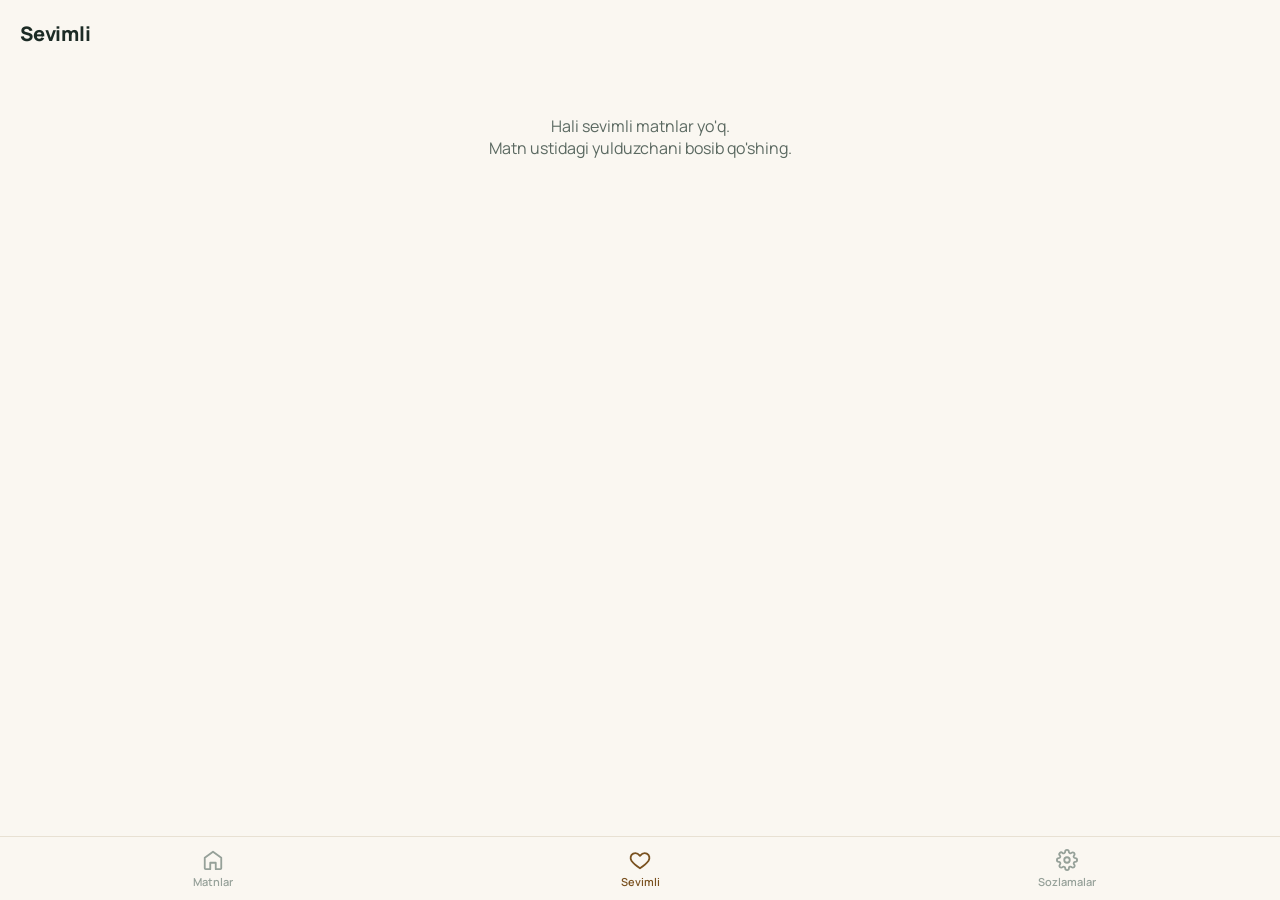
<file: favorites.html>
<!doctype html>
<html lang="uz">
<head>
<meta charset="UTF-8">
<meta name="viewport" content="width=device-width, initial-scale=1, viewport-fit=cover">
<title>Tanass — sevimlilar</title>
<meta name="theme-color" content="#FAF7F1">
<link rel="manifest" href="manifest.json">
<link rel="icon" href="icons/favicon-32.png">
<link href="https://fonts.googleapis.com/css2?family=Manrope:wght@500;700;800&display=swap" rel="stylesheet">
<link rel="stylesheet" href="css/style.css">
</head>
<body>

<div class="screen">
  <div class="topbar"><div class="brand"><h1>Sevimli</h1></div></div>
  <div class="empty-state">
    Hali sevimli matnlar yo'q.<br>Matn ustidagi yulduzchani bosib qo'shing.
  </div>
</div>

<nav class="bottom-nav">
  <a href="index.html">
    <svg viewBox="0 0 24 24" fill="none" stroke="currentColor" stroke-width="2" stroke-linecap="round" stroke-linejoin="round"><path d="M3 9.5 12 3l9 6.5V21a1 1 0 0 1-1 1h-5v-7H9v7H4a1 1 0 0 1-1-1z"/></svg>
    Matnlar
  </a>
  <a href="favorites.html" class="active">
    <svg viewBox="0 0 24 24" fill="none" stroke="currentColor" stroke-width="2" stroke-linecap="round" stroke-linejoin="round"><path d="M12 21s-6.7-4.35-9.3-8.2C1 10 1.6 6.6 4.6 5.1 7 3.9 9.6 4.7 12 7.5c2.4-2.8 5-3.6 7.4-2.4 3 1.5 3.6 4.9 1.9 7.7C18.7 16.65 12 21 12 21z"/></svg>
    Sevimli
  </a>
  <a href="settings.html">
    <svg viewBox="0 0 24 24" fill="none" stroke="currentColor" stroke-width="2" stroke-linecap="round" stroke-linejoin="round"><circle cx="12" cy="12" r="3"/><path d="M19.4 15a1.65 1.65 0 0 0 .33 1.82l.06.06a2 2 0 1 1-2.83 2.83l-.06-.06a1.65 1.65 0 0 0-1.82-.33 1.65 1.65 0 0 0-1 1.51V21a2 2 0 0 1-4 0v-.09A1.65 1.65 0 0 0 9 19.4a1.65 1.65 0 0 0-1.82.33l-.06.06a2 2 0 1 1-2.83-2.83l.06-.06A1.65 1.65 0 0 0 4.6 15a1.65 1.65 0 0 0-1.51-1H3a2 2 0 0 1 0-4h.09A1.65 1.65 0 0 0 4.6 9a1.65 1.65 0 0 0-.33-1.82l-.06-.06a2 2 0 1 1 2.83-2.83l.06.06A1.65 1.65 0 0 0 9 4.6a1.65 1.65 0 0 0 1-1.51V3a2 2 0 0 1 4 0v.09a1.65 1.65 0 0 0 1 1.51 1.65 1.65 0 0 0 1.82-.33l.06-.06a2 2 0 1 1 2.83 2.83l-.06.06A1.65 1.65 0 0 0 19.4 9a1.65 1.65 0 0 0 1.51 1H21a2 2 0 0 1 0 4h-.09a1.65 1.65 0 0 0-1.51 1z"/></svg>
    Sozlamalar
  </a>
</nav>
</body>
</html>
</file>
<file: css/style.css>
/* ============================================
   Tanass — design tokens
   Light, warm, minimalist. Calm study surface;
   gold marks progress, sage marks completion.
   ============================================ */

:root {
  --bg: #FAF7F1;
  --surface: #FFFFFF;
  --surface-sunken: #F2EEE5;
  --ink: #1C2B25;
  --ink-soft: #5B6961;
  --ink-faint: #96A199;
  --border: #E8E1D3;

  --accent: #C68A3E;        /* gold — progress, active state */
  --accent-soft: #F1E1C4;
  --accent-ink: #7A5220;

  --sage: #5F8570;          /* completed / success */
  --sage-soft: #DCEAE1;

  --danger: #B95C46;

  --radius-lg: 22px;
  --radius-md: 14px;
  --radius-sm: 9px;

  --shadow-card: 0 1px 2px rgba(28, 43, 37, 0.04), 0 8px 24px rgba(28, 43, 37, 0.06);
  --shadow-float: 0 6px 20px rgba(28, 43, 37, 0.14);

  --font-ui: 'Manrope', -apple-system, BlinkMacSystemFont, sans-serif;
  --font-ar: 'Noto Naskh Arabic', 'Traditional Arabic', serif;

  --nav-h: 64px;
  --safe-b: env(safe-area-inset-bottom, 0px);
}

* { box-sizing: border-box; }
html, body { height: 100%; }

.view { display: none; }
.view.view-active { display: block; }

.settings-list { padding: 8px 20px 20px; display: flex; flex-direction: column; gap: 10px; }
.settings-row {
  display: flex; align-items: center; justify-content: space-between;
  background: var(--surface); border: 1px solid var(--border);
  border-radius: var(--radius-md); padding: 15px 16px;
  font-weight: 600; font-size: 15px;
}
.settings-row span.sub { display:block; font-size:12px; font-weight:500; color:var(--ink-soft); margin-top:2px; }
.settings-row button { font-weight: 700; color: var(--accent-ink); }

.stats-row { display:flex; gap:10px; padding:10px 20px 4px; }
.stat-card {
  flex:1; background:var(--surface); border:1px solid var(--border);
  border-radius:var(--radius-md); padding:14px 8px; text-align:center;
}
.stat-num { font-size:22px; font-weight:800; color:var(--ink); }
.stat-label { font-size:11px; font-weight:600; color:var(--ink-soft); margin-top:2px; }
body {
  margin: 0;
  background: var(--bg);
  color: var(--ink);
  font-family: var(--font-ui);
  -webkit-font-smoothing: antialiased;
  overscroll-behavior-y: none;
}
a { color: inherit; text-decoration: none; }
button {
  font-family: inherit;
  border: none;
  background: none;
  color: inherit;
  cursor: pointer;
}
button:focus-visible,
a:focus-visible,
input:focus-visible {
  outline: 2px solid var(--accent);
  outline-offset: 2px;
}
img { max-width: 100%; display: block; }

.screen {
  min-height: 100%;
  padding-bottom: calc(var(--nav-h) + var(--safe-b) + 16px);
}

/* ---------- top bar ---------- */
.topbar {
  display: flex;
  align-items: center;
  justify-content: space-between;
  padding: 20px 20px 8px;
}
.topbar .brand {
  display: flex;
  align-items: center;
  gap: 10px;
}
.topbar .brand img { width: 34px; height: 34px; border-radius: 9px; }
.topbar .brand h1 {
  font-size: 20px;
  font-weight: 800;
  margin: 0;
  letter-spacing: -0.01em;
}

/* ---------- level chips ---------- */
.chip-row {
  display: flex;
  gap: 8px;
  padding: 10px 20px 4px;
  overflow-x: auto;
  scrollbar-width: none;
}
.chip-row::-webkit-scrollbar { display: none; }
.chip {
  flex: none;
  padding: 8px 16px;
  border-radius: 999px;
  background: var(--surface);
  border: 1px solid var(--border);
  color: var(--ink-soft);
  font-size: 14px;
  font-weight: 600;
  white-space: nowrap;
}
.chip.active {
  background: var(--ink);
  border-color: var(--ink);
  color: var(--bg);
}

/* ---------- text cards ---------- */
.text-list {
  display: flex;
  flex-direction: column;
  gap: 12px;
  padding: 12px 20px 20px;
}
.text-card {
  display: flex;
  align-items: center;
  gap: 14px;
  background: var(--surface);
  border: 1px solid var(--border);
  border-radius: var(--radius-lg);
  padding: 16px;
  box-shadow: var(--shadow-card);
}
.text-card .progress-ring {
  flex: none;
  width: 44px;
  height: 44px;
  border-radius: 50%;
  display: grid;
  place-items: center;
  background: conic-gradient(var(--accent) calc(var(--pct, 0) * 1%), var(--surface-sunken) 0);
}
.text-card .progress-ring::after {
  content: '';
  width: 34px;
  height: 34px;
  border-radius: 50%;
  background: var(--surface);
}
.text-card .progress-ring.done {
  background: var(--sage);
}
.text-card .progress-ring.done::after { background: var(--sage-soft); }
.text-card .meta { flex: 1; min-width: 0; }
.text-card .meta h3 {
  margin: 0 0 4px;
  font-size: 16px;
  font-weight: 700;
  white-space: nowrap;
  overflow: hidden;
  text-overflow: ellipsis;
}
.text-card .meta p {
  margin: 0;
  font-size: 13px;
  color: var(--ink-soft);
}
.text-card .level-badge {
  flex: none;
  font-size: 12px;
  font-weight: 700;
  color: var(--accent-ink);
  background: var(--accent-soft);
  padding: 4px 9px;
  border-radius: 999px;
}

/* ---------- bottom nav ---------- */
.bottom-nav {
  position: fixed;
  left: 0; right: 0; bottom: 0;
  height: calc(var(--nav-h) + var(--safe-b));
  padding-bottom: var(--safe-b);
  background: rgba(250, 247, 241, 0.92);
  backdrop-filter: blur(14px);
  border-top: 1px solid var(--border);
  display: flex;
  z-index: 40;
}
.bottom-nav a {
  flex: 1;
  display: flex;
  flex-direction: column;
  align-items: center;
  justify-content: center;
  gap: 3px;
  font-size: 11px;
  font-weight: 600;
  color: var(--ink-faint);
}
.bottom-nav a svg { width: 22px; height: 22px; }
.bottom-nav a.active { color: var(--accent-ink); }

/* ---------- reader ---------- */
.reader-header {
  display: flex;
  align-items: center;
  gap: 12px;
  padding: 16px 16px 8px;
}
.reader-header .back-btn {
  width: 38px; height: 38px;
  border-radius: 50%;
  background: var(--surface);
  border: 1px solid var(--border);
  display: grid;
  place-items: center;
}
.reader-header h2 {
  font-size: 17px;
  font-weight: 700;
  margin: 0;
  flex: 1;
  overflow: hidden;
  text-overflow: ellipsis;
  white-space: nowrap;
}

.player {
  margin: 8px 16px 4px;
  background: var(--surface);
  border: 1px solid var(--border);
  border-radius: var(--radius-lg);
  padding: 14px 16px;
  box-shadow: var(--shadow-card);
}
.player .scrub {
  width: 100%;
  height: 4px;
  border-radius: 999px;
  background: var(--surface-sunken);
  position: relative;
  margin-bottom: 12px;
  cursor: pointer;
}
.player .scrub .fill {
  position: absolute; left: 0; top: 0; bottom: 0;
  width: 0%;
  background: var(--accent);
  border-radius: 999px;
}
.player .controls {
  display: flex;
  align-items: center;
  justify-content: space-between;
}
.player .controls .group {
  display: flex;
  align-items: center;
  gap: 14px;
}
.player button.icon-btn {
  width: 38px; height: 38px;
  display: grid;
  place-items: center;
  color: var(--ink);
}
.player button.icon-btn.labeled {
  width: auto;
  display: flex;
  flex-direction: column;
  gap: 2px;
  font-size: 10px;
  font-weight: 700;
  color: var(--ink-soft);
}
.player button.icon-btn.labeled svg { color: var(--ink); }
.right-controls {
  display: flex;
  align-items: center;
  gap: 10px;
}
#loopBtn.active {
  color: var(--accent-ink);
  background: var(--accent-soft);
  border-radius: 10px;
}
.player button.play-btn {
  width: 46px; height: 46px;
  border-radius: 50%;
  background: var(--ink);
  color: var(--bg);
  display: grid;
  place-items: center;
}
.speed-select {
  font-size: 13px;
  font-weight: 700;
  color: var(--ink-soft);
  background: var(--surface-sunken);
  padding: 6px 10px;
  border-radius: 999px;
  border: none;
}

.arabic-text-wrap {
  position: relative;
  margin: 18px 16px;
}
.arabic-text {
  padding: 22px 18px;
  background: var(--surface);
  border: 1px solid var(--border);
  border-radius: var(--radius-lg);
  font-family: var(--font-ar);
  font-size: 30px;
  line-height: 2.35;
  direction: rtl;
  text-align: right;
  box-shadow: var(--shadow-card);
}
.arabic-text .word {
  display: inline;
  transition: color .2s ease, background-color .2s ease;
}
.arabic-text .word.hidden {
  color: transparent;
  background: var(--surface-sunken);
  border-radius: 5px;
  box-shadow: 3px 0 0 var(--surface-sunken), -3px 0 0 var(--surface-sunken);
}
.arabic-text .word.revealed { color: var(--ink); }
.arabic-text .word.skipped {
  color: var(--ink-faint);
  font-style: italic;
}
.arabic-text .word.wrong {
  color: var(--danger);
  background: rgba(185, 92, 70, 0.14);
  border-radius: 5px;
  box-shadow: 3px 0 0 rgba(185, 92, 70, 0.14), -3px 0 0 rgba(185, 92, 70, 0.14);
}

.pill-btn {
  display: inline-flex;
  align-items: center;
  gap: 6px;
  font-size: 12.5px;
  font-weight: 700;
  color: var(--ink-soft);
  background: var(--surface);
  border: 1px solid var(--border);
  padding: 7px 12px;
  border-radius: 999px;
  white-space: nowrap;
}
.pill-btn.floating {
  position: absolute;
  top: -14px;
  left: 16px;
  box-shadow: var(--shadow-card);
  z-index: 2;
}

.mic-dock {
  position: fixed;
  left: 0; right: 0;
  bottom: calc(var(--nav-h) + var(--safe-b) + 14px);
  display: flex;
  flex-direction: column;
  align-items: center;
  gap: 8px;
  z-index: 30;
  pointer-events: none;
}
.mic-dock .lang-select {
  pointer-events: auto;
  font-size: 12px;
  font-weight: 600;
  color: var(--ink-soft);
  background: var(--surface);
  border: 1px solid var(--border);
  padding: 5px 10px;
  border-radius: 999px;
  box-shadow: var(--shadow-card);
}
.mic-dock .status {
  font-size: 13px;
  font-weight: 600;
  color: var(--ink-soft);
  background: var(--surface);
  padding: 6px 14px;
  border-radius: 999px;
  border: 1px solid var(--border);
  box-shadow: var(--shadow-card);
}
.mic-btn {
  pointer-events: auto;
  width: 64px; height: 64px;
  border-radius: 50%;
  background: var(--ink);
  color: var(--bg);
  display: grid;
  place-items: center;
  box-shadow: var(--shadow-float);
  transition: background .2s ease, transform .15s ease;
}
.mic-btn.listening {
  background: var(--accent);
  animation: pulse 1.5s ease-in-out infinite;
}
.mic-btn:active { transform: scale(0.94); }
@keyframes pulse {
  0%, 100% { box-shadow: 0 0 0 0 rgba(198, 138, 62, 0.35), var(--shadow-float); }
  50% { box-shadow: 0 0 0 14px rgba(198, 138, 62, 0), var(--shadow-float); }
}

/* ---------- forms (admin) ---------- */
.form-page { padding: 20px; max-width: 560px; margin: 0 auto; }
.field { margin-bottom: 16px; }
.field label {
  display: block;
  font-size: 13px;
  font-weight: 700;
  color: var(--ink-soft);
  margin-bottom: 6px;
}
.field input,
.field select,
.field textarea {
  width: 100%;
  font-family: inherit;
  font-size: 15px;
  padding: 12px 14px;
  border-radius: var(--radius-md);
  border: 1px solid var(--border);
  background: var(--surface);
  color: var(--ink);
}
.field textarea[dir="rtl"] { font-family: var(--font-ar); font-size: 20px; line-height: 1.9; }
.btn-primary {
  width: 100%;
  padding: 14px;
  border-radius: var(--radius-md);
  background: var(--ink);
  color: var(--bg);
  font-weight: 700;
  font-size: 15px;
}
.btn-secondary {
  width: 100%;
  padding: 14px;
  border-radius: var(--radius-md);
  background: var(--surface-sunken);
  color: var(--ink);
  font-weight: 700;
  font-size: 15px;
}

.empty-state {
  text-align: center;
  padding: 60px 30px;
  color: var(--ink-soft);
}
</file>
